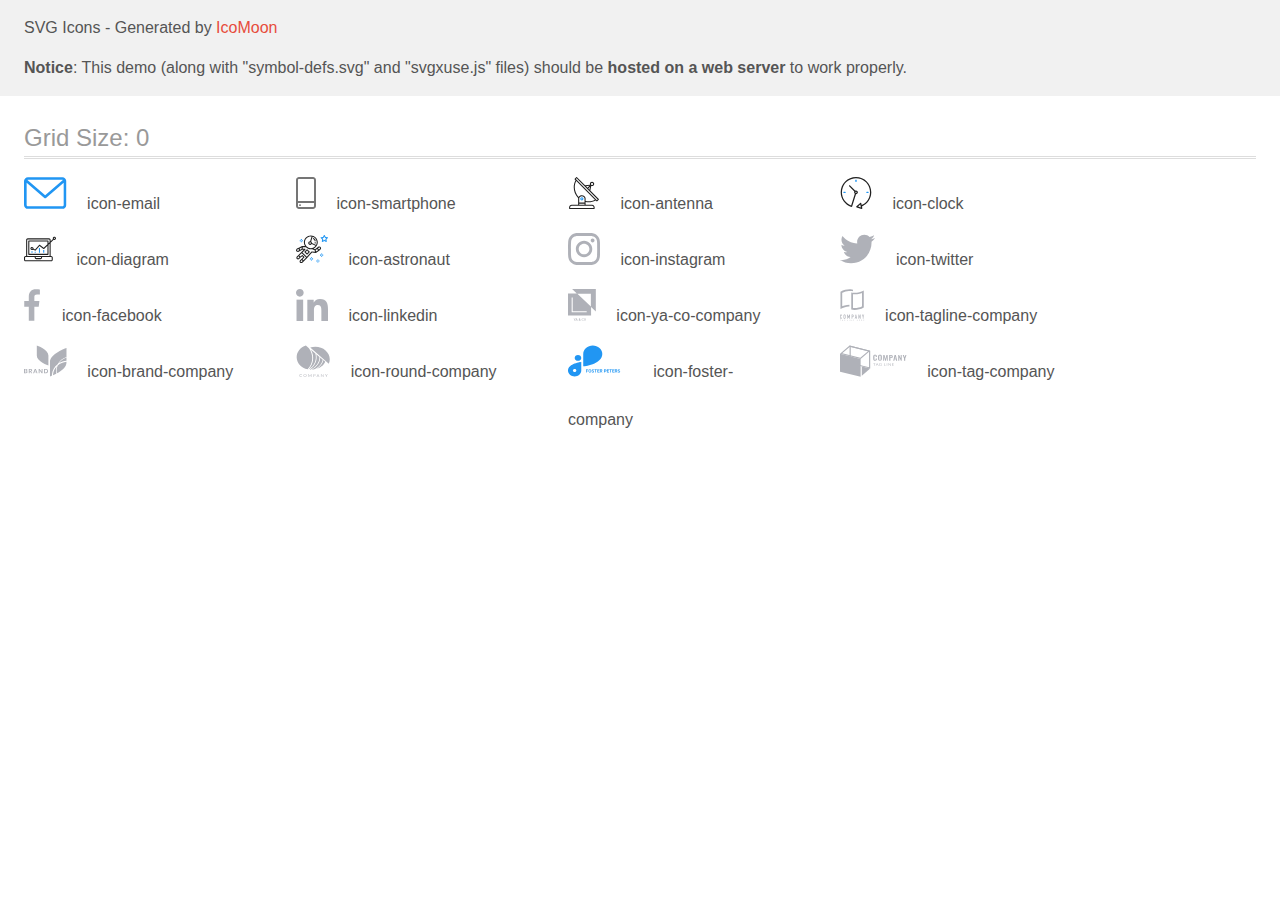
<file: images/icons/icowebstudio/demo-external-svg.html>
<!doctype html>
<html>
<head>
    <title>IcoMoon - SVG Icons</title>
    <meta charset="utf-8">
    <meta name="viewport" content="width=device-width, initial-scale=1">
    <link rel="stylesheet" href="demo-files/demo.css">
    <link rel="stylesheet" href="style.css">
</head>
<body>
<header class="bgc1 clearfix">
<div class="mhl">
    <p>SVG Icons - Generated by <a href="https://icomoon.io/app">IcoMoon</a></p><p><strong>Notice</strong>: This demo (along with "symbol-defs.svg" and "svgxuse.js" files) should be <b>hosted on a web server</b> to work properly.</p>
</div>
</header>
    <div class="clearfix mhl ptl">
        <h1 class="mvm mtn fgc1">Grid Size: 0</h1>
        <div class="glyph fs1">
            <div class="clearfix pbs">
                <svg class="icon icon-email"><use xlink:href="symbol-defs.svg#icon-email"></use></svg><span class="name"> icon-email</span>
            </div>
        </div>
        <div class="glyph fs1">
            <div class="clearfix pbs">
                <svg class="icon icon-smartphone"><use xlink:href="symbol-defs.svg#icon-smartphone"></use></svg><span class="name"> icon-smartphone</span>
            </div>
        </div>
        <div class="glyph fs1">
            <div class="clearfix pbs">
                <svg class="icon icon-antenna"><use xlink:href="symbol-defs.svg#icon-antenna"></use></svg><span class="name"> icon-antenna</span>
            </div>
        </div>
        <div class="glyph fs1">
            <div class="clearfix pbs">
                <svg class="icon icon-clock"><use xlink:href="symbol-defs.svg#icon-clock"></use></svg><span class="name"> icon-clock</span>
            </div>
        </div>
        <div class="glyph fs1">
            <div class="clearfix pbs">
                <svg class="icon icon-diagram"><use xlink:href="symbol-defs.svg#icon-diagram"></use></svg><span class="name"> icon-diagram</span>
            </div>
        </div>
        <div class="glyph fs1">
            <div class="clearfix pbs">
                <svg class="icon icon-astronaut"><use xlink:href="symbol-defs.svg#icon-astronaut"></use></svg><span class="name"> icon-astronaut</span>
            </div>
        </div>
        <div class="glyph fs1">
            <div class="clearfix pbs">
                <svg class="icon icon-instagram"><use xlink:href="symbol-defs.svg#icon-instagram"></use></svg><span class="name"> icon-instagram</span>
            </div>
        </div>
        <div class="glyph fs1">
            <div class="clearfix pbs">
                <svg class="icon icon-twitter"><use xlink:href="symbol-defs.svg#icon-twitter"></use></svg><span class="name"> icon-twitter</span>
            </div>
        </div>
        <div class="glyph fs1">
            <div class="clearfix pbs">
                <svg class="icon icon-facebook"><use xlink:href="symbol-defs.svg#icon-facebook"></use></svg><span class="name"> icon-facebook</span>
            </div>
        </div>
        <div class="glyph fs1">
            <div class="clearfix pbs">
                <svg class="icon icon-linkedin"><use xlink:href="symbol-defs.svg#icon-linkedin"></use></svg><span class="name"> icon-linkedin</span>
            </div>
        </div>
        <div class="glyph fs1">
            <div class="clearfix pbs">
                <svg class="icon icon-ya-co-company"><use xlink:href="symbol-defs.svg#icon-ya-co-company"></use></svg><span class="name"> icon-ya-co-company</span>
            </div>
        </div>
        <div class="glyph fs1">
            <div class="clearfix pbs">
                <svg class="icon icon-tagline-company"><use xlink:href="symbol-defs.svg#icon-tagline-company"></use></svg><span class="name"> icon-tagline-company</span>
            </div>
        </div>
        <div class="glyph fs1">
            <div class="clearfix pbs">
                <svg class="icon icon-brand-company"><use xlink:href="symbol-defs.svg#icon-brand-company"></use></svg><span class="name"> icon-brand-company</span>
            </div>
        </div>
        <div class="glyph fs1">
            <div class="clearfix pbs">
                <svg class="icon icon-round-company"><use xlink:href="symbol-defs.svg#icon-round-company"></use></svg><span class="name"> icon-round-company</span>
            </div>
        </div>
        <div class="glyph fs1">
            <div class="clearfix pbs">
                <svg class="icon icon-foster-company"><use xlink:href="symbol-defs.svg#icon-foster-company"></use></svg><span class="name"> icon-foster-company</span>
            </div>
        </div>
        <div class="glyph fs1">
            <div class="clearfix pbs">
                <svg class="icon icon-tag-company"><use xlink:href="symbol-defs.svg#icon-tag-company"></use></svg><span class="name"> icon-tag-company</span>
            </div>
        </div>
  </div>
<script defer src="svgxuse.js"></script>
</body>
</html>
</file>
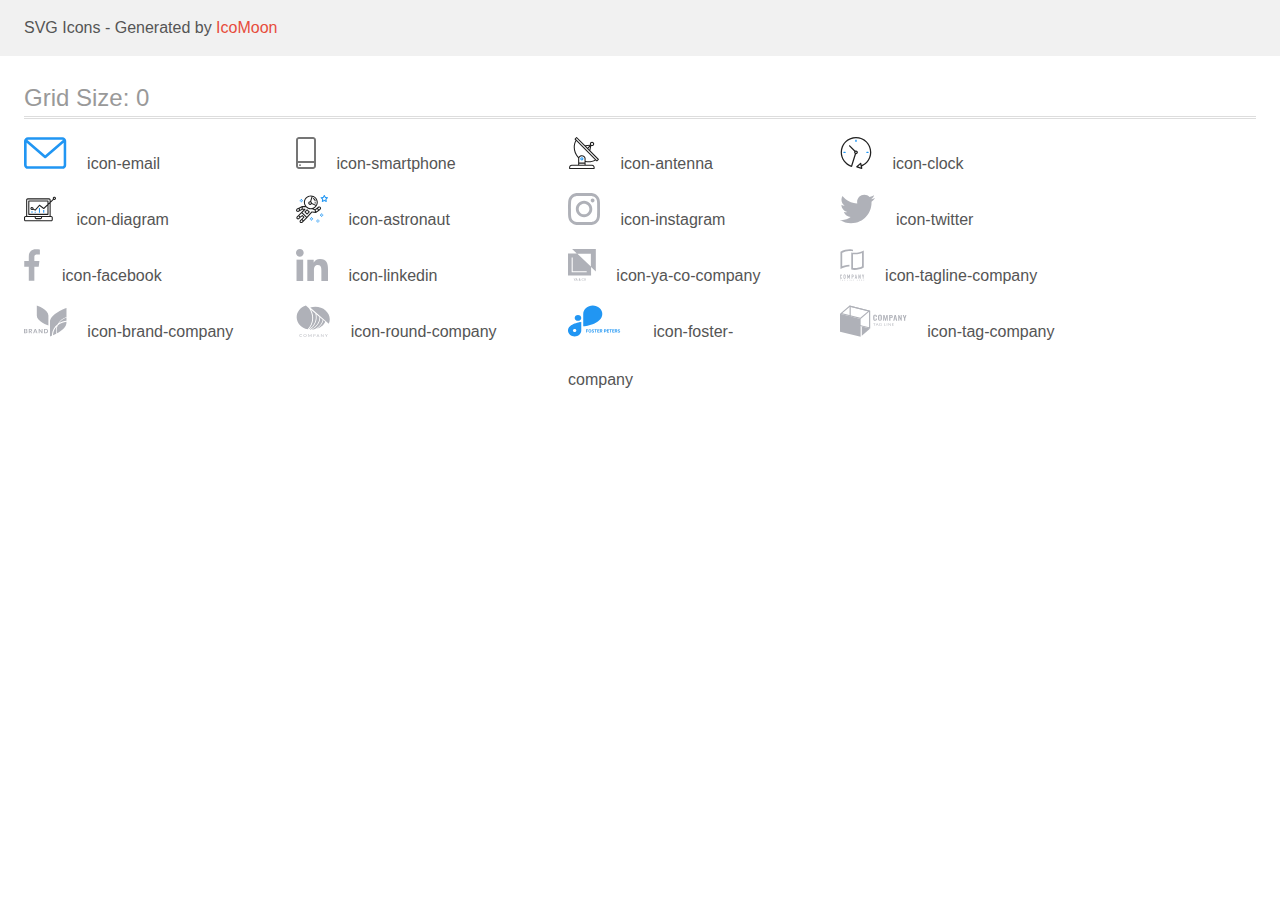
<file: images/icons/icowebstudio/demo.html>
<!doctype html>
<html>
<head>
    <title>IcoMoon - SVG Icons</title>
    <meta charset="utf-8">
    <meta name="viewport" content="width=device-width, initial-scale=1">
    <link rel="stylesheet" href="demo-files/demo.css">
    <link rel="stylesheet" href="style.css">
</head>
<body>
<svg aria-hidden="true" style="position: absolute; width: 0; height: 0; overflow: hidden;" version="1.1" xmlns="http://www.w3.org/2000/svg" xmlns:xlink="http://www.w3.org/1999/xlink">
<defs>
<symbol id="icon-email" viewBox="0 0 43 32">
<path fill="#2196f3" style="fill: var(--color1, #2196f3)" d="M38.667 0h-34.667c-2.206 0-4 1.794-4 4v24c0 2.206 1.794 4 4 4h34.667c2.206 0 4-1.794 4-4v-24c0-2.206-1.794-4-4-4zM38.667 2.667c0.181 0 0.353 0.038 0.511 0.103l-17.844 15.466-17.844-15.466c0.158-0.066 0.33-0.103 0.511-0.103h34.667zM38.667 29.333h-34.667c-0.736 0-1.333-0.598-1.333-1.333v-22.413l17.793 15.421c0.251 0.217 0.563 0.326 0.874 0.326s0.622-0.108 0.874-0.326l17.793-15.421v22.413c0 0.736-0.598 1.333-1.333 1.333z"></path>
</symbol>
<symbol id="icon-smartphone" viewBox="0 0 20 32">
<path fill="#757575" style="fill: var(--color2, #757575)" d="M17 0h-14c-1.654 0-3 1.346-3 3v26c0 1.654 1.346 3 3 3h14c1.654 0 3-1.346 3-3v-26c0-1.654-1.346-3-3-3zM3 2h14c0.552 0 1 0.448 1 1v21h-16v-21c0-0.552 0.448-1 1-1zM17 30h-14c-0.552 0-1-0.448-1-1v-3h16v3c0 0.552-0.448 1-1 1z"></path>
<path fill="#757575" style="fill: var(--color2, #757575)" d="M4.707 27.478c0.391 0.365 0.391 0.956 0 1.321s-1.024 0.365-1.414 0c-0.391-0.365-0.391-0.956 0-1.321s1.024-0.365 1.414 0z"></path>
</symbol>
<symbol id="icon-antenna" viewBox="0 0 32 32">
<path fill="#212121" style="fill: var(--color3, #212121)" d="M30.773 22.098l-8.443-8.505 0.937-4.615c0.242 0.094 0.499 0.144 0.758 0.146h0.006c1.192 0.014 2.17-0.941 2.184-2.133s-0.941-2.17-2.133-2.184c-1.192-0.014-2.17 0.941-2.184 2.133-0.003 0.255 0.039 0.509 0.125 0.749l-4.96 0.605-8.091-8.133c-0.099-0.101-0.235-0.159-0.377-0.16-0.14 0.001-0.274 0.056-0.373 0.155l-1.513 1.504c-0.208 0.208-0.208 0.546 0 0.754l0.814 0.826c-3.153 5.798-2.129 12.978 2.519 17.663 0.043 0.041 0.092 0.074 0.146 0.098-0.034 0.18-0.051 0.364-0.052 0.547v6.187h-6.4c-1.472 0.002-2.665 1.195-2.667 2.667v1.067c0 0.295 0.239 0.533 0.533 0.533h24.533c0.295 0 0.533-0.239 0.533-0.533v-1.067c-0.002-1.472-1.195-2.665-2.667-2.667h-6.4v-2.742c1.003 0.21 2.024 0.317 3.049 0.32 2.458-0.003 4.877-0.615 7.040-1.783l0.818 0.823c0.099 0.101 0.235 0.159 0.377 0.16 0.14-0.001 0.274-0.056 0.373-0.155l1.513-1.504c0.208-0.208 0.208-0.546 0-0.754zM23.28 6.233c0.418-0.415 1.093-0.414 1.508 0.004s0.414 1.093-0.004 1.508c-0.2 0.199-0.47 0.31-0.752 0.31h-0.003c-0.589-0.003-1.064-0.483-1.061-1.072 0.002-0.282 0.115-0.552 0.314-0.751h-0.002zM22.024 9.738l-0.598 2.946-1.175-1.182 1.774-1.763zM21.419 8.836l-1.92 1.909-1.485-1.493 3.405-0.415zM24.004 28.8c0.884 0 1.6 0.716 1.6 1.6v0.533h-23.467v-0.533c0-0.884 0.716-1.6 1.6-1.6h20.267zM16.537 26.667v1.067h-5.333v-1.067h5.333zM11.204 25.6v-4.053c0-1.294 1.196-2.347 2.667-2.347s2.667 1.053 2.667 2.347v4.053h-5.333zM17.604 23.904v-2.357c0-1.882-1.675-3.413-3.733-3.413-1.331-0.020-2.576 0.657-3.281 1.786-4.058-4.274-4.971-10.645-2.279-15.887l18.602 18.708c-2.872 1.461-6.165 1.873-9.309 1.163zM28.893 23.22l-21.057-21.181 0.755-0.752 7.935 7.98c0.004 0 0.006 0.007 0.010 0.010l13.115 13.191-0.757 0.752z"></path>
<path fill="#2196f3" style="fill: var(--color1, #2196f3)" d="M13.876 20.267h-0.005c-0.884-0.001-1.601 0.714-1.602 1.598s0.714 1.601 1.598 1.602h0.005c0.884 0.001 1.601-0.714 1.602-1.598s-0.714-1.601-1.598-1.602zM14.249 22.245c-0.1 0.1-0.236 0.156-0.378 0.155-0.295-0.002-0.532-0.242-0.531-0.536 0.001-0.141 0.057-0.276 0.157-0.375s0.233-0.154 0.373-0.155c0.295 0.002 0.532 0.241 0.53 0.536-0.001 0.141-0.057 0.276-0.157 0.375h0.005z"></path>
</symbol>
<symbol id="icon-clock" viewBox="0 0 32 32">
<path fill="#212121" style="fill: var(--color3, #212121)" d="M31.297 15.301c-0.002-8.452-6.855-15.303-15.308-15.301s-15.303 6.855-15.301 15.308c0.001 6.658 4.307 12.551 10.649 14.576 0.061 0.019 0.124 0.029 0.187 0.029 0.121-0 0.239-0.032 0.342-0.094 0.135-0.080 0.236-0.207 0.283-0.356l3.865-12.25c1.057-0.005 1.909-0.866 1.903-1.923s-0.866-1.909-1.923-1.903c-0.284 0.001-0.565 0.067-0.82 0.191l-5.106-5.107c-0.253-0.245-0.657-0.238-0.902 0.016-0.239 0.247-0.239 0.639 0 0.886l5.103 5.109c-0.392 0.799-0.168 1.764 0.536 2.309l-3.683 11.673c-7.278-2.681-11.004-10.754-8.323-18.032s10.754-11.004 18.032-8.323 11.004 10.754 8.323 18.032c-1.31 3.556-4.001 6.431-7.462 7.973l-0.398-1.874c-0.073-0.344-0.411-0.565-0.756-0.492-0.109 0.023-0.209 0.074-0.292 0.148l-3.837 3.426c-0.263 0.234-0.287 0.637-0.052 0.9 0.076 0.085 0.174 0.149 0.283 0.184l4.899 1.563c0.335 0.108 0.694-0.077 0.802-0.412 0.034-0.106 0.040-0.219 0.017-0.328l-0.391-1.839c5.664-2.388 9.342-7.942 9.329-14.089zM15.992 14.664c0.352 0 0.638 0.286 0.638 0.638s-0.286 0.638-0.638 0.638c-0.352 0-0.638-0.285-0.638-0.638s0.285-0.638 0.638-0.638zM18.093 29.528l2.184-1.948 0.603 2.84-2.787-0.892z"></path>
<path fill="#2196f3" style="fill: var(--color1, #2196f3)" d="M15.354 3.185v1.275c0 0.352 0.285 0.638 0.638 0.638s0.638-0.285 0.638-0.638v-1.275c0-0.352-0.286-0.638-0.638-0.638s-0.638 0.286-0.638 0.638z"></path>
<path fill="#2196f3" style="fill: var(--color1, #2196f3)" d="M3.876 14.664c-0.352 0-0.638 0.286-0.638 0.638s0.285 0.638 0.638 0.638h1.275c0.352 0 0.638-0.285 0.638-0.638s-0.285-0.638-0.638-0.638h-1.275z"></path>
<path fill="#2196f3" style="fill: var(--color1, #2196f3)" d="M28.108 15.939c0.352 0 0.638-0.285 0.638-0.638s-0.285-0.638-0.638-0.638h-1.275c-0.352 0-0.638 0.286-0.638 0.638s0.286 0.638 0.638 0.638h1.275z"></path>
</symbol>
<symbol id="icon-diagram" viewBox="0 0 32 32">
<path fill="#2196f3" style="fill: var(--color1, #2196f3)" d="M14.926 14.965h1.066v4.798h-1.066v-4.797z"></path>
<path fill="#2196f3" style="fill: var(--color1, #2196f3)" d="M19.19 17.097h1.066v2.665h-1.066v-2.665z"></path>
<path fill="#2196f3" style="fill: var(--color1, #2196f3)" d="M10.661 18.696h1.066v1.066h-1.066v-1.066z"></path>
<path fill="#2196f3" style="fill: var(--color1, #2196f3)" d="M7.463 18.163h1.066v1.599h-1.066v-1.599z"></path>
<path fill="#212121" style="fill: var(--color3, #212121)" d="M1.599 28.291h25.587c0.883 0 1.599-0.716 1.599-1.599v-2.132c0-0.883-0.716-1.599-1.599-1.599h-0.533v-13.293l3.028-2.868c0.703 0.346 1.553 0.136 2.013-0.499s0.396-1.508-0.152-2.068-1.42-0.644-2.065-0.198c-0.644 0.446-0.873 1.292-0.542 2.002l-2.281 2.163v-1.23c0-0.883-0.716-1.599-1.599-1.599h-21.322c-0.883 0-1.599 0.716-1.599 1.599v15.992h-0.533c-0.883 0-1.599 0.716-1.599 1.599v2.132c0 0.883 0.716 1.599 1.599 1.599zM30.384 4.837c0.294 0 0.533 0.239 0.533 0.533s-0.239 0.533-0.533 0.533c-0.294 0-0.533-0.239-0.533-0.533s0.239-0.533 0.533-0.533zM3.198 6.969c0-0.294 0.239-0.533 0.533-0.533h21.322c0.294 0 0.533 0.239 0.533 0.533v2.239l-1.066 1.013v-2.186c0-0.294-0.239-0.533-0.533-0.533h-19.19c-0.294 0-0.533 0.239-0.533 0.533v13.326c0 0.294 0.239 0.533 0.533 0.533h19.19c0.294 0 0.533-0.239 0.533-0.533v-9.674l1.066-1.010v12.284h-22.388v-15.992zM7.996 13.899c-0.721-0.002-1.354 0.478-1.546 1.174s0.105 1.433 0.725 1.801c0.62 0.368 1.41 0.276 1.928-0.226l1.853 0.93c0.215 0.108 0.476 0.057 0.636-0.123l3.939-4.431 3.872 2.901c0.208 0.156 0.498 0.139 0.686-0.039l3.365-3.188v8.131h-18.124v-12.26h18.124v2.66l-3.771 3.572-3.904-2.927c-0.222-0.166-0.534-0.135-0.718 0.072l-3.993 4.493-1.493-0.746c0.011-0.064 0.018-0.129 0.020-0.193 0-0.883-0.716-1.599-1.599-1.599zM8.529 15.498c0 0.294-0.239 0.533-0.533 0.533s-0.533-0.239-0.533-0.533c0-0.294 0.239-0.533 0.533-0.533s0.533 0.239 0.533 0.533zM11.727 24.027h5.331v0.533c0 0.294-0.239 0.533-0.533 0.533h-4.264c-0.294 0-0.533-0.239-0.533-0.533v-0.533zM1.066 24.56c0-0.294 0.239-0.533 0.533-0.533h9.062v0.533c0 0.883 0.716 1.599 1.599 1.599h4.264c0.883 0 1.599-0.716 1.599-1.599v-0.533h9.062c0.294 0 0.533 0.239 0.533 0.533v2.132c0 0.294-0.239 0.533-0.533 0.533h-25.587c-0.294 0-0.533-0.239-0.533-0.533v-2.132z"></path>
</symbol>
<symbol id="icon-astronaut" viewBox="0 0 32 32">
<path fill="#2196f3" style="fill: var(--color1, #2196f3)" d="M31.974 4.524c-0.063-0.193-0.229-0.333-0.43-0.363l-1.91-0.278-0.855-1.731c-0.179-0.365-0.777-0.365-0.956 0l-0.855 1.731-1.91 0.278c-0.201 0.029-0.367 0.17-0.431 0.363-0.062 0.193-0.011 0.405 0.135 0.547l1.383 1.348-0.326 1.903c-0.034 0.2 0.048 0.402 0.212 0.522 0.166 0.121 0.382 0.135 0.562 0.040l1.709-0.899 1.709 0.899c0.078 0.041 0.164 0.061 0.249 0.061 0.11 0 0.221-0.034 0.314-0.102 0.164-0.119 0.246-0.322 0.212-0.522l-0.326-1.903 1.383-1.348c0.145-0.142 0.197-0.354 0.135-0.547zM29.511 5.851c-0.125 0.122-0.183 0.299-0.153 0.472l0.191 1.114-1-0.526c-0.078-0.041-0.163-0.061-0.249-0.061s-0.17 0.020-0.249 0.061l-1.001 0.526 0.191-1.114c0.030-0.173-0.028-0.349-0.153-0.472l-0.81-0.789 1.119-0.163c0.174-0.025 0.324-0.134 0.402-0.292l0.5-1.013 0.5 1.013c0.078 0.157 0.228 0.267 0.402 0.292l1.119 0.163-0.809 0.789z"></path>
<path fill="#2196f3" style="fill: var(--color1, #2196f3)" d="M26.134 20.522h-1.067v1.067h1.067v-1.067z"></path>
<path fill="#2196f3" style="fill: var(--color1, #2196f3)" d="M26.134 22.656h-1.067v1.067h1.067v-1.067z"></path>
<path fill="#2196f3" style="fill: var(--color1, #2196f3)" d="M27.2 21.589h-1.067v1.067h1.067v-1.067z"></path>
<path fill="#2196f3" style="fill: var(--color1, #2196f3)" d="M25.067 21.589h-1.067v1.067h1.067v-1.067z"></path>
<path fill="#2196f3" style="fill: var(--color1, #2196f3)" d="M22.4 26.389h-1.067v1.067h1.067v-1.067z"></path>
<path fill="#2196f3" style="fill: var(--color1, #2196f3)" d="M22.4 28.522h-1.067v1.067h1.067v-1.067z"></path>
<path fill="#2196f3" style="fill: var(--color1, #2196f3)" d="M23.467 27.456h-1.067v1.067h1.067v-1.067z"></path>
<path fill="#2196f3" style="fill: var(--color1, #2196f3)" d="M21.333 27.456h-1.067v1.067h1.067v-1.067z"></path>
<path fill="#2196f3" style="fill: var(--color1, #2196f3)" d="M16 24.256h-1.067v1.067h1.067v-1.067z"></path>
<path fill="#2196f3" style="fill: var(--color1, #2196f3)" d="M16 26.389h-1.067v1.067h1.067v-1.067z"></path>
<path fill="#2196f3" style="fill: var(--color1, #2196f3)" d="M17.067 25.322h-1.067v1.067h1.067v-1.067z"></path>
<path fill="#2196f3" style="fill: var(--color1, #2196f3)" d="M14.933 25.322h-1.067v1.067h1.067v-1.067z"></path>
<path fill="#2196f3" style="fill: var(--color1, #2196f3)" d="M5.867 6.122h-1.067v1.067h1.067v-1.067z"></path>
<path fill="#2196f3" style="fill: var(--color1, #2196f3)" d="M5.867 8.255h-1.067v1.067h1.067v-1.067z"></path>
<path fill="#2196f3" style="fill: var(--color1, #2196f3)" d="M6.933 7.189h-1.067v1.067h1.067v-1.067z"></path>
<path fill="#2196f3" style="fill: var(--color1, #2196f3)" d="M4.8 7.189h-1.067v1.067h1.067v-1.067z"></path>
<path fill="#212121" style="fill: var(--color3, #212121)" d="M24.715 14.159c-0.287-0.388-0.709-0.637-1.188-0.705-0.481-0.068-0.956 0.058-1.34 0.352l-1.252 0.96-1.898 1.417-1.358-0.541c2.421-1.086 4.114-3.508 4.114-6.32 0-3.823-3.123-6.933-6.961-6.933s-6.961 3.11-6.961 6.933c0 1.386 0.414 2.674 1.12 3.758l-2.764-0.024c-0.002 0-0.003 0-0.005 0-0.009 0-0.015 0.004-0.023 0.005-0.053 0.002-0.105 0.013-0.155 0.031-0.013 0.005-0.026 0.008-0.038 0.013-0.006 0.003-0.013 0.003-0.019 0.006l-3.233 1.596c-0.001 0-0.001 0-0.001 0.001l-1.893 0.911c-0.021 0.009-0.042 0.021-0.063 0.035-0.755 0.502-1.012 1.489-0.598 2.295 0.22 0.429 0.595 0.745 1.056 0.889 0.178 0.055 0.359 0.083 0.539 0.083 0.29 0 0.577-0.071 0.839-0.211l1.388-0.738 2.264-1.169 1.357-0.008-5.442 5.416c-0.001 0.001-0.001 0.001-0.002 0.001l-1.339 1.333c-0.316 0.315-0.49 0.732-0.49 1.178s0.174 0.863 0.49 1.179c0.325 0.323 0.752 0.485 1.179 0.485s0.854-0.162 1.18-0.485l1.314-1.309 1.741-1.3 0.901 0.897-1.762 1.754c-0 0.001-0.001 0.001-0.002 0.001l-1.339 1.333c-0.316 0.315-0.49 0.732-0.49 1.178s0.174 0.863 0.49 1.179c0.325 0.323 0.753 0.485 1.18 0.485s0.855-0.162 1.18-0.485l3.482-3.467c0.001-0.001 0.001-0.001 0.001-0.002l1.010-1-0.004-0.004c0.006-0.006 0.015-0.009 0.022-0.015l5.166-5.658 3.471 0.494c0.025 0.004 0.050 0.005 0.075 0.005 0.065 0 0.127-0.015 0.187-0.038 0.018-0.006 0.033-0.015 0.050-0.023 0.019-0.010 0.039-0.015 0.058-0.027l3.213-2.133c0.012-0.008 0.018-0.021 0.029-0.029 0.013-0.010 0.029-0.014 0.041-0.026l1.271-1.191c0.662-0.62 0.753-1.635 0.212-2.362zM2.13 17.77c-0.173 0.093-0.37 0.111-0.558 0.052-0.187-0.058-0.338-0.186-0.427-0.358-0.161-0.314-0.068-0.695 0.214-0.902l1.314-0.632 0.449 1.312-0.992 0.528zM5.628 15.942l-1.548 0.8-0.439-1.283 2.027-1.001-0.040 1.484zM20.727 9.322c0 0.918-0.219 1.785-0.599 2.559l-4.181-1.899c-0.044-0.573-0.341-1.075-0.788-1.388l1.464-4.86c2.378 0.756 4.105 2.974 4.105 5.588zM8.938 9.322c0-3.235 2.644-5.867 5.894-5.867 0.253 0 0.5 0.021 0.745 0.052l-1.432 4.754c-0.019-0.001-0.037-0.006-0.057-0.006-1.033 0-1.873 0.837-1.873 1.867s0.84 1.867 1.873 1.867c0.694 0 1.294-0.383 1.618-0.945l3.862 1.755c-1.075 1.446-2.795 2.39-4.737 2.39-3.25 0-5.894-2.632-5.894-5.867zM14.894 10.122c0 0.441-0.362 0.8-0.806 0.8s-0.806-0.359-0.806-0.8c0-0.441 0.362-0.8 0.806-0.8s0.806 0.359 0.806 0.8zM2.465 25.146c-0.236 0.234-0.619 0.234-0.854 0.001-0.114-0.114-0.176-0.263-0.176-0.423s0.062-0.309 0.176-0.421l0.962-0.958 0.851 0.848-0.959 0.955zM5.679 28.88c-0.236 0.234-0.619 0.235-0.855 0.001-0.114-0.114-0.176-0.263-0.176-0.423s0.062-0.309 0.176-0.421l0.963-0.959 0.852 0.848-0.96 0.955zM9.16 25.411c-0.001 0-0.001 0-0.002 0.001l-1.765 1.76-0.852-0.848 1.763-1.755c0 0 0 0 0-0s0.001-0.001 0.002-0.001c0.040-0.040 0.065-0.088 0.090-0.135 0.007-0.014 0.020-0.026 0.026-0.040 0.017-0.041 0.019-0.085 0.026-0.129 0.003-0.025 0.014-0.047 0.014-0.073 0-0.036-0.013-0.070-0.020-0.106-0.006-0.032-0.006-0.065-0.019-0.095-0.020-0.050-0.055-0.094-0.091-0.138-0.010-0.012-0.014-0.027-0.025-0.038 0 0 0 0-0.001 0s-0.001-0.002-0.001-0.002l-1.607-1.6c-0.017-0.017-0.039-0.024-0.058-0.038-0.028-0.022-0.055-0.042-0.087-0.058-0.030-0.015-0.061-0.024-0.093-0.033-0.034-0.010-0.067-0.017-0.103-0.020-0.033-0.002-0.063 0.001-0.095 0.005-0.036 0.004-0.069 0.009-0.104 0.020-0.034 0.011-0.063 0.027-0.094 0.045-0.020 0.011-0.042 0.015-0.061 0.029l-1.773 1.324-0.901-0.897 2.399-2.386 4.361 4.289-0.928 0.919zM15.979 18.394c-0.015-0.002-0.030 0.004-0.045 0.003-0.039-0.002-0.076 0.001-0.115 0.007-0.030 0.005-0.059 0.011-0.088 0.021-0.034 0.012-0.065 0.028-0.097 0.047-0.030 0.018-0.057 0.037-0.083 0.061-0.013 0.011-0.028 0.017-0.040 0.029l-4.698 5.146-4.328-4.257 2.833-2.818c0.209-0.208 0.21-0.546 0.002-0.755-0.105-0.105-0.243-0.157-0.381-0.156v-0.001l-2.219 0.013 0.028-1.607 3.104 0.027c1.265 1.294 3.029 2.101 4.981 2.101 0.437 0 0.864-0.045 1.279-0.123 0.040 0.032 0.079 0.065 0.13 0.085l2.41 0.96 0.331 1.644-3.003-0.427zM20.020 18.572l-0.313-1.558 1.446-1.080 0.947 1.257-2.080 1.381zM23.774 15.741l-0.838 0.785-0.931-1.236 0.831-0.637c0.155-0.119 0.351-0.168 0.543-0.143 0.193 0.027 0.364 0.128 0.48 0.284 0.217 0.292 0.18 0.699-0.085 0.947z"></path>
<path fill="#212121" style="fill: var(--color3, #212121)" d="M13.602 18.544l-2.143-2.133c-0.207-0.207-0.545-0.207-0.753 0l-2.142 2.133c-0.1 0.101-0.157 0.236-0.157 0.378s0.056 0.278 0.157 0.378l2.142 2.133c0.104 0.103 0.241 0.155 0.377 0.155s0.273-0.052 0.376-0.155l2.143-2.133c0.1-0.1 0.157-0.236 0.157-0.378s-0.057-0.278-0.157-0.378zM11.083 20.303l-1.387-1.381 1.387-1.381 1.387 1.381-1.387 1.381z"></path>
<path fill="#212121" style="fill: var(--color3, #212121)" d="M17.164 5.071l-0.258 1.036c0.071 0.018 1.738 0.452 1.738 2.149h1.067c-0-2.017-1.666-2.965-2.547-3.185z"></path>
<path fill="#212121" style="fill: var(--color3, #212121)" d="M19.711 9.322h-1.067v1.067h1.067v-1.067z"></path>
</symbol>
<symbol id="icon-instagram" viewBox="0 0 32 32">
<path fill="#afb1b8" style="fill: var(--color4, #afb1b8)" d="M31.969 9.408c-0.075-1.7-0.35-2.869-0.744-3.882-0.406-1.075-1.032-2.038-1.851-2.838-0.8-0.813-1.769-1.444-2.832-1.844-1.019-0.394-2.182-0.669-3.882-0.744-1.713-0.081-2.257-0.1-6.601-0.1s-4.888 0.019-6.595 0.094c-1.7 0.075-2.869 0.35-3.882 0.744-1.075 0.406-2.038 1.031-2.838 1.85-0.813 0.8-1.444 1.769-1.844 2.832-0.394 1.019-0.669 2.182-0.744 3.882-0.081 1.713-0.1 2.257-0.1 6.601s0.019 4.888 0.094 6.595c0.075 1.7 0.35 2.869 0.744 3.882 0.406 1.075 1.038 2.038 1.85 2.838 0.8 0.813 1.769 1.444 2.832 1.844 1.019 0.394 2.182 0.669 3.882 0.744 1.706 0.075 2.25 0.094 6.595 0.094s4.888-0.019 6.595-0.094c1.7-0.075 2.869-0.35 3.882-0.744 2.151-0.832 3.851-2.532 4.682-4.682 0.394-1.019 0.669-2.182 0.744-3.882 0.075-1.707 0.094-2.251 0.094-6.595s-0.006-4.888-0.081-6.595zM29.087 22.473c-0.069 1.563-0.331 2.407-0.55 2.969-0.538 1.394-1.644 2.5-3.038 3.038-0.563 0.219-1.413 0.481-2.969 0.55-1.688 0.075-2.194 0.094-6.464 0.094s-4.782-0.019-6.464-0.094c-1.563-0.069-2.407-0.331-2.969-0.55-0.694-0.256-1.325-0.663-1.838-1.194-0.531-0.519-0.938-1.144-1.194-1.838-0.219-0.563-0.481-1.413-0.55-2.969-0.075-1.688-0.094-2.194-0.094-6.464s0.019-4.782 0.094-6.464c0.069-1.563 0.331-2.407 0.55-2.969 0.256-0.694 0.663-1.325 1.2-1.838 0.519-0.531 1.144-0.938 1.838-1.194 0.563-0.219 1.413-0.481 2.969-0.55 1.688-0.075 2.194-0.094 6.464-0.094 4.276 0 4.782 0.019 6.464 0.094 1.563 0.069 2.407 0.331 2.969 0.55 0.694 0.256 1.325 0.662 1.838 1.194 0.531 0.519 0.938 1.144 1.194 1.838 0.219 0.563 0.481 1.413 0.55 2.969 0.075 1.688 0.094 2.194 0.094 6.464s-0.019 4.77-0.094 6.458z"></path>
<path fill="#afb1b8" style="fill: var(--color4, #afb1b8)" d="M16.059 7.783c-4.538 0-8.22 3.682-8.22 8.22s3.682 8.22 8.22 8.22c4.539 0 8.22-3.682 8.22-8.22s-3.682-8.22-8.22-8.22zM16.059 21.335c-2.944 0-5.332-2.388-5.332-5.332s2.388-5.332 5.332-5.332c2.944 0 5.332 2.388 5.332 5.332s-2.388 5.332-5.332 5.332z"></path>
<path fill="#afb1b8" style="fill: var(--color4, #afb1b8)" d="M26.524 7.458c0 1.060-0.859 1.919-1.919 1.919s-1.919-0.859-1.919-1.919c0-1.060 0.859-1.919 1.919-1.919s1.919 0.859 1.919 1.919z"></path>
</symbol>
<symbol id="icon-twitter" viewBox="0 0 36 32">
<path fill="#afb1b8" style="fill: var(--color4, #afb1b8)" d="M35.556 4.976c-1.322 0.58-2.731 0.964-4.2 1.151 1.511-0.902 2.665-2.32 3.207-4.029-1.409 0.84-2.964 1.433-4.622 1.764-1.338-1.424-3.244-2.307-5.324-2.307-4.035 0-7.284 3.276-7.284 7.291 0 0.578 0.049 1.133 0.169 1.662-6.060-0.296-11.422-3.2-15.024-7.624-0.629 1.091-0.998 2.34-0.998 3.684 0 2.524 1.3 4.762 3.238 6.058-1.171-0.022-2.32-0.362-3.293-0.898 0 0.022 0 0.051 0 0.080 0 3.542 2.527 6.484 5.84 7.162-0.593 0.162-1.24 0.24-1.911 0.24-0.467 0-0.938-0.026-1.38-0.124 0.944 2.887 3.624 5.009 6.811 5.078-2.48 1.94-5.629 3.109-9.038 3.109-0.598 0-1.171-0.026-1.744-0.1 3.229 2.082 7.056 3.271 11.182 3.271 13.413 0 20.747-11.111 20.747-20.742 0-0.322-0.011-0.633-0.027-0.942 1.447-1.027 2.662-2.309 3.653-3.784z"></path>
</symbol>
<symbol id="icon-facebook" viewBox="0 0 18 32">
<path fill="#afb1b8" style="fill: var(--color4, #afb1b8)" d="M13.329 5.313h2.921v-5.088c-0.504-0.069-2.237-0.225-4.256-0.225-4.212 0-7.097 2.649-7.097 7.519v4.481h-4.648v5.688h4.648v14.312h5.699v-14.311h4.46l0.708-5.688h-5.169v-3.919c0.001-1.644 0.444-2.769 2.735-2.769z"></path>
</symbol>
<symbol id="icon-linkedin" viewBox="0 0 32 32">
<path fill="#afb1b8" style="fill: var(--color4, #afb1b8)" d="M31.992 32v-0.001h0.008v-11.736c0-5.741-1.236-10.164-7.948-10.164-3.227 0-5.392 1.771-6.276 3.449h-0.093v-2.913h-6.364v21.364h6.627v-10.579c0-2.785 0.528-5.479 3.977-5.479 3.399 0 3.449 3.179 3.449 5.657v10.401h6.62z"></path>
<path fill="#afb1b8" style="fill: var(--color4, #afb1b8)" d="M0.528 10.636h6.635v21.364h-6.635v-21.364z"></path>
<path fill="#afb1b8" style="fill: var(--color4, #afb1b8)" d="M3.843 0c-2.121 0-3.843 1.721-3.843 3.843s1.721 3.879 3.843 3.879c2.121 0 3.843-1.757 3.843-3.879-0.001-2.121-1.723-3.843-3.843-3.843v0z"></path>
</symbol>
<symbol id="icon-ya-co-company" viewBox="0 0 28 32">
<path fill="#afb1b8" style="fill: var(--color4, #afb1b8)" d="M4.085 0l4.771 4.517-8.856-0.005v21.915h23.149v-8.379l4.766 4.512v-22.559h-23.83zM22.939 17.517l-13.528-12.807h13.528v12.807zM18.739 23.221h-15.076v-14.739h1.066v13.741h14.010v0.998zM7.223 29.344l-0.557 1.147-0.557-1.147h-0.467l0.813 1.529v0.891h0.422v-0.891l0.811-1.529h-0.465zM7.923 31.764l0.196-0.563h0.938l0.198 0.563h0.439l-0.916-2.42h-0.377l-0.914 2.42h0.437zM8.588 29.858l0.351 1.004h-0.701l0.351-1.004zM10.805 30.804c-0.061 0.093-0.091 0.196-0.091 0.307 0 0.204 0.072 0.37 0.214 0.497 0.144 0.126 0.336 0.189 0.575 0.189s0.445-0.065 0.618-0.194l0.136 0.161h0.469l-0.356-0.421c0.14-0.191 0.209-0.435 0.209-0.733h-0.351c0 0.163-0.034 0.311-0.101 0.444l-0.467-0.552 0.165-0.12c0.116-0.084 0.2-0.168 0.251-0.253 0.051-0.085 0.076-0.178 0.076-0.279 0-0.153-0.056-0.281-0.17-0.384-0.112-0.104-0.256-0.156-0.432-0.156-0.195 0-0.35 0.055-0.465 0.166-0.115 0.11-0.173 0.259-0.173 0.449 0 0.078 0.018 0.158 0.055 0.241 0.038 0.083 0.104 0.184 0.198 0.303-0.18 0.129-0.3 0.24-0.361 0.334zM11.897 31.339c-0.119 0.091-0.246 0.136-0.382 0.136-0.121 0-0.217-0.035-0.289-0.105s-0.108-0.161-0.108-0.273c0-0.13 0.067-0.245 0.2-0.346l0.052-0.037 0.529 0.623zM11.463 30.267c-0.114-0.141-0.171-0.258-0.171-0.351 0-0.081 0.023-0.148 0.070-0.201s0.109-0.080 0.188-0.080c0.073 0 0.133 0.023 0.181 0.068 0.048 0.044 0.072 0.098 0.072 0.161 0 0.095-0.034 0.173-0.103 0.234l-0.052 0.042-0.184 0.126zM15.403 31.581c0.166-0.145 0.262-0.347 0.286-0.605h-0.419c-0.022 0.173-0.075 0.296-0.158 0.371s-0.207 0.111-0.372 0.111c-0.181 0-0.318-0.069-0.412-0.206-0.093-0.137-0.14-0.337-0.14-0.598v-0.214c0.002-0.258 0.052-0.454 0.15-0.587 0.099-0.134 0.239-0.201 0.422-0.201 0.157 0 0.277 0.039 0.357 0.116 0.082 0.076 0.133 0.202 0.153 0.376h0.419c-0.027-0.265-0.121-0.47-0.284-0.615s-0.378-0.218-0.645-0.218c-0.198 0-0.373 0.047-0.525 0.141-0.151 0.094-0.267 0.228-0.347 0.402s-0.121 0.375-0.121 0.603v0.226c0.003 0.223 0.045 0.418 0.125 0.587s0.193 0.299 0.339 0.391c0.147 0.091 0.317 0.136 0.51 0.136 0.276 0 0.497-0.072 0.663-0.216zM17.875 31.242c0.082-0.18 0.123-0.388 0.123-0.625v-0.135c-0.001-0.236-0.043-0.443-0.126-0.62-0.083-0.178-0.201-0.315-0.354-0.409-0.152-0.095-0.326-0.143-0.524-0.143s-0.372 0.048-0.525 0.145c-0.152 0.095-0.27 0.233-0.354 0.414-0.083 0.181-0.125 0.389-0.125 0.625v0.136c0.001 0.232 0.043 0.436 0.126 0.613 0.084 0.177 0.203 0.314 0.356 0.411 0.154 0.095 0.329 0.143 0.525 0.143 0.198 0 0.373-0.048 0.525-0.143 0.153-0.096 0.27-0.234 0.352-0.412zM17.424 29.874c0.102 0.143 0.153 0.349 0.153 0.617v0.126c0 0.273-0.050 0.48-0.151 0.622-0.1 0.142-0.243 0.213-0.429 0.213-0.184 0-0.328-0.073-0.432-0.218-0.103-0.145-0.155-0.351-0.155-0.617v-0.14c0.002-0.26 0.054-0.462 0.156-0.603 0.103-0.143 0.245-0.214 0.427-0.214 0.186 0 0.33 0.072 0.43 0.214z"></path>
</symbol>
<symbol id="icon-tagline-company" viewBox="0 0 25 32">
<path fill="#afb1b8" style="fill: var(--color4, #afb1b8)" d="M10.531 1.806h-0.084c-0.129-0.008-0.258-0.011-0.388-0.014v0h-0.28c-0.244 0-0.494 0.006-0.741 0.019-0.019-0.001-0.037-0.001-0.056 0-2.243 0.127-4.44 0.688-6.471 1.651l-0.266 0.128v13.625l0.623-0.211c0.546-0.188 1.129-0.357 1.731-0.513 1.629-0.418 3.301-0.64 4.982-0.662v1.79c-0.223 0.002-0.439 0.008-0.655 0.019h-0.051c-1.294 0.071-2.577 0.268-3.833 0.588-1.59 0.398-3.124 0.996-4.566 1.779v-17.475c1.497-0.873 3.11-1.529 4.79-1.948 1.475-0.381 2.992-0.576 4.515-0.582h0.263c0.314 0.008 0.621 0.022 0.909 0.044 0.759 0.053 1.511 0.173 2.249 0.358v1.762c-0.717-0.167-1.445-0.277-2.179-0.329-0.015-0.001-0.030-0.003-0.045-0.004-0.152-0.013-0.304-0.026-0.446-0.026zM13.633 3.607c0.391 0.030 0.796 0.044 1.205 0.044 1.601-0.006 3.195-0.21 4.747-0.609 1.589-0.4 3.123-0.998 4.564-1.781v17.163c-1.498 0.873-3.111 1.529-4.792 1.948-1.475 0.379-2.992 0.574-4.515 0.581-1.154 0.009-2.304-0.126-3.425-0.404v-17.275c0.265 0.061 0.537 0.117 0.814 0.164 0.455 0.077 0.934 0.133 1.401 0.167zM22.367 3.74l-0.623 0.21c-0.573 0.192-1.15 0.365-1.731 0.518-1.691 0.434-3.428 0.657-5.173 0.663-0.406 0-0.78-0.011-1.141-0.034l-0.497-0.033v14.017l0.427 0.038c0.395 0.034 0.803 0.052 1.214 0.052 1.374-0.006 2.743-0.183 4.074-0.527 1.096-0.275 2.162-0.658 3.184-1.144l0.266-0.128v-13.63z"></path>
<path fill="#afb1b8" style="fill: var(--color4, #afb1b8)" d="M1.684 25.977c-0.090-0.093-0.197-0.166-0.317-0.214s-0.247-0.071-0.376-0.066c-0.137-0.002-0.273 0.024-0.4 0.075-0.117 0.046-0.222 0.116-0.311 0.205s-0.156 0.196-0.201 0.313c-0.049 0.123-0.073 0.254-0.072 0.387v2.335c-0.006 0.165 0.026 0.328 0.092 0.479 0.055 0.12 0.135 0.226 0.233 0.313 0.093 0.079 0.203 0.135 0.321 0.166 0.114 0.032 0.231 0.048 0.349 0.049 0.13 0.001 0.259-0.027 0.377-0.081 0.117-0.051 0.222-0.124 0.311-0.216 0.087-0.091 0.156-0.197 0.204-0.313 0.050-0.118 0.075-0.244 0.075-0.372v-0.261h-0.61v0.208c0.002 0.071-0.010 0.142-0.036 0.208-0.020 0.050-0.050 0.095-0.089 0.131-0.038 0.031-0.081 0.053-0.128 0.067-0.041 0.014-0.084 0.021-0.128 0.022-0.054 0.006-0.11-0.002-0.16-0.024s-0.094-0.057-0.126-0.101c-0.058-0.094-0.086-0.203-0.081-0.313v-2.177c-0.004-0.121 0.022-0.241 0.075-0.349 0.032-0.049 0.077-0.089 0.129-0.114s0.112-0.034 0.17-0.027c0.053-0.002 0.105 0.009 0.152 0.032s0.089 0.057 0.12 0.099c0.068 0.090 0.104 0.2 0.101 0.313v0.202h0.604v-0.238c0.001-0.14-0.024-0.278-0.075-0.408-0.045-0.122-0.114-0.234-0.204-0.329z"></path>
<path fill="#afb1b8" style="fill: var(--color4, #afb1b8)" d="M5.31 25.95c-0.195-0.164-0.44-0.255-0.694-0.257-0.124 0-0.248 0.023-0.364 0.066-0.119 0.042-0.228 0.107-0.322 0.191-0.101 0.091-0.182 0.202-0.237 0.327-0.061 0.143-0.092 0.297-0.089 0.452v2.239c-0.004 0.158 0.026 0.314 0.089 0.459 0.055 0.12 0.136 0.227 0.237 0.313 0.093 0.087 0.203 0.154 0.322 0.197 0.117 0.043 0.24 0.065 0.364 0.066s0.248-0.023 0.364-0.066c0.121-0.044 0.233-0.111 0.33-0.197 0.097-0.087 0.176-0.194 0.23-0.313 0.063-0.145 0.093-0.301 0.089-0.459v-2.239c0.003-0.155-0.027-0.31-0.089-0.452-0.054-0.123-0.133-0.235-0.23-0.327zM5.025 28.969c0.005 0.060-0.003 0.12-0.024 0.176s-0.054 0.107-0.097 0.148c-0.081 0.068-0.182 0.105-0.287 0.105s-0.207-0.037-0.287-0.105c-0.043-0.041-0.076-0.092-0.097-0.148s-0.029-0.116-0.024-0.176v-2.239c-0.005-0.060 0.003-0.12 0.024-0.176s0.054-0.107 0.097-0.148c0.081-0.068 0.182-0.105 0.287-0.105s0.207 0.037 0.287 0.105c0.043 0.041 0.076 0.092 0.097 0.148s0.029 0.116 0.024 0.176v2.239z"></path>
<path fill="#afb1b8" style="fill: var(--color4, #afb1b8)" d="M10.072 29.969v-4.239h-0.587l-0.771 2.244h-0.011l-0.777-2.244h-0.581v4.239h0.606v-2.579h0.011l0.593 1.823h0.302l0.598-1.823h0.011v2.579h0.606z"></path>
<path fill="#afb1b8" style="fill: var(--color4, #afb1b8)" d="M13.513 26.027c-0.093-0.105-0.211-0.184-0.343-0.232-0.142-0.046-0.29-0.068-0.439-0.066h-0.9v4.239h0.604v-1.656h0.311c0.188 0.009 0.376-0.031 0.545-0.116 0.137-0.076 0.252-0.188 0.332-0.324 0.070-0.113 0.117-0.238 0.139-0.369 0.024-0.16 0.035-0.321 0.033-0.482 0.006-0.204-0.014-0.407-0.059-0.606-0.040-0.147-0.117-0.281-0.223-0.39zM13.201 27.319c-0.003 0.077-0.022 0.152-0.056 0.221-0.035 0.065-0.089 0.117-0.156 0.149-0.089 0.040-0.187 0.058-0.285 0.053h-0.275v-1.441h0.311c0.094-0.005 0.187 0.014 0.272 0.053 0.062 0.036 0.112 0.091 0.142 0.157 0.033 0.074 0.051 0.155 0.053 0.236 0 0.089 0 0.183 0 0.282s0.006 0.2 0 0.291h-0.006z"></path>
<path fill="#afb1b8" style="fill: var(--color4, #afb1b8)" d="M16.374 25.73h-0.495l-0.934 4.239h0.604l0.177-0.911h0.823l0.177 0.911h0.604l-0.957-4.239zM15.817 28.481l0.297-1.537h0.011l0.296 1.537h-0.604z"></path>
<path fill="#afb1b8" style="fill: var(--color4, #afb1b8)" d="M20.277 28.284h-0.011l-0.912-2.554h-0.581v4.239h0.604v-2.549h0.012l0.923 2.549h0.568v-4.239h-0.604v2.554z"></path>
<path fill="#afb1b8" style="fill: var(--color4, #afb1b8)" d="M23.968 25.73l-0.486 1.685h-0.012l-0.486-1.685h-0.64l0.83 2.447v1.792h0.604v-1.792l0.83-2.447h-0.64z"></path>
<path fill="#afb1b8" style="fill: var(--color4, #afb1b8)" d="M0 31.166h0.291v0.817h0.198v-0.817h0.29v-0.167h-0.778v0.167z"></path>
<path fill="#afb1b8" style="fill: var(--color4, #afb1b8)" d="M2.447 30.998l-0.381 0.984h0.21l0.081-0.224h0.392l0.084 0.224h0.215l-0.391-0.984h-0.21zM2.416 31.593l0.134-0.365 0.134 0.365h-0.268z"></path>
<path fill="#afb1b8" style="fill: var(--color4, #afb1b8)" d="M4.866 31.62h0.227v0.127c-0.066 0.053-0.149 0.082-0.234 0.083-0.040 0.002-0.079-0.005-0.116-0.021s-0.068-0.041-0.093-0.072c-0.052-0.075-0.078-0.165-0.073-0.257 0-0.219 0.095-0.329 0.283-0.329 0.050-0.005 0.099 0.008 0.14 0.037s0.070 0.071 0.082 0.12l0.195-0.038c-0.042-0.192-0.181-0.289-0.417-0.289-0.127-0.003-0.25 0.042-0.344 0.127-0.050 0.049-0.088 0.108-0.112 0.174s-0.034 0.135-0.029 0.205c-0.006 0.135 0.039 0.267 0.126 0.369 0.048 0.050 0.107 0.088 0.171 0.113s0.134 0.035 0.203 0.031c0.154 0.004 0.304-0.052 0.417-0.157v-0.388h-0.427v0.166z"></path>
<path fill="#afb1b8" style="fill: var(--color4, #afb1b8)" d="M7.337 30.998h-0.199v0.984h0.69v-0.167h-0.49v-0.817z"></path>
<path fill="#afb1b8" style="fill: var(--color4, #afb1b8)" d="M9.426 30.998h-0.199v0.984h0.199v-0.984z"></path>
<path fill="#afb1b8" style="fill: var(--color4, #afb1b8)" d="M11.469 31.656l-0.403-0.657h-0.193v0.984h0.185v-0.643l0.395 0.643h0.198v-0.984h-0.182v0.657z"></path>
<path fill="#afb1b8" style="fill: var(--color4, #afb1b8)" d="M13.315 31.549h0.49v-0.167h-0.49v-0.216h0.528v-0.167h-0.727v0.984h0.747v-0.167h-0.548v-0.266z"></path>
<path fill="#afb1b8" style="fill: var(--color4, #afb1b8)" d="M17.792 31.387h-0.388v-0.388h-0.198v0.984h0.198v-0.43h0.388v0.43h0.198v-0.984h-0.198v0.388z"></path>
<path fill="#afb1b8" style="fill: var(--color4, #afb1b8)" d="M19.649 31.549h0.492v-0.167h-0.492v-0.216h0.529v-0.167h-0.727v0.984h0.746v-0.167h-0.548v-0.266z"></path>
<path fill="#afb1b8" style="fill: var(--color4, #afb1b8)" d="M22.168 31.549c0.171-0.027 0.258-0.117 0.258-0.274 0.005-0.042-0.001-0.084-0.018-0.123s-0.044-0.072-0.078-0.096c-0.089-0.045-0.189-0.065-0.288-0.058h-0.417v0.984h0.198v-0.412h0.039c0.042-0.003 0.084 0.005 0.123 0.022 0.029 0.018 0.053 0.043 0.070 0.072l0.215 0.313h0.237l-0.12-0.192c-0.053-0.095-0.128-0.176-0.218-0.236zM21.969 31.413h-0.146v-0.247h0.156c0.068-0.005 0.136 0.002 0.201 0.023 0.014 0.013 0.026 0.029 0.033 0.046s0.011 0.037 0.010 0.056c-0.001 0.019-0.006 0.038-0.015 0.055s-0.022 0.032-0.037 0.043c-0.065 0.020-0.133 0.028-0.201 0.023z"></path>
<path fill="#afb1b8" style="fill: var(--color4, #afb1b8)" d="M24.067 31.549h0.49v-0.167h-0.49v-0.216h0.529v-0.167h-0.729v0.984h0.747v-0.167h-0.548v-0.266z"></path>
</symbol>
<symbol id="icon-brand-company" viewBox="0 0 43 32">
<path fill="#afb1b8" style="fill: var(--color4, #afb1b8)" d="M3.239 26.373c0.166 0.188 0.254 0.424 0.25 0.665 0.008 0.158-0.022 0.315-0.089 0.46s-0.169 0.275-0.298 0.38c-0.322 0.223-0.722 0.332-1.125 0.307h-1.977v-4.215h1.937c0.382-0.023 0.761 0.076 1.073 0.28 0.125 0.096 0.224 0.217 0.289 0.354s0.095 0.286 0.086 0.435c0.011 0.233-0.068 0.461-0.225 0.645-0.15 0.168-0.358 0.284-0.589 0.329 0.262 0.044 0.499 0.172 0.668 0.36zM0.92 25.737h0.828c0.188 0.013 0.375-0.037 0.526-0.14 0.062-0.052 0.111-0.116 0.141-0.187s0.043-0.148 0.036-0.225c0.006-0.076-0.007-0.153-0.037-0.224s-0.078-0.135-0.138-0.188c-0.156-0.106-0.349-0.156-0.542-0.142h-0.814v1.106zM2.355 27.353c0.066-0.053 0.119-0.119 0.153-0.193s0.049-0.155 0.043-0.235c0.005-0.081-0.010-0.163-0.045-0.238s-0.088-0.142-0.155-0.195c-0.162-0.11-0.361-0.164-0.562-0.152h-0.868v1.159h0.879c0.198 0.011 0.394-0.041 0.556-0.146z"></path>
<path fill="#afb1b8" style="fill: var(--color4, #afb1b8)" d="M7.197 28.185l-1.077-1.647h-0.405v1.647h-0.927v-4.215h1.754c0.442-0.028 0.879 0.1 1.221 0.358 0.245 0.229 0.393 0.53 0.417 0.85s-0.078 0.637-0.287 0.894c-0.216 0.227-0.512 0.378-0.837 0.428l1.147 1.684h-1.008zM5.715 25.963h0.758c0.526 0 0.789-0.213 0.789-0.638 0.005-0.087-0.009-0.174-0.042-0.255s-0.085-0.156-0.151-0.218c-0.166-0.127-0.38-0.188-0.596-0.171h-0.767l0.009 1.283z"></path>
<path fill="#afb1b8" style="fill: var(--color4, #afb1b8)" d="M12.262 27.337h-1.847l-0.326 0.848h-0.972l1.696-4.168h1.050l1.689 4.168h-0.972l-0.319-0.848zM12.015 26.698l-0.675-1.779-0.675 1.779h1.349z"></path>
<path fill="#afb1b8" style="fill: var(--color4, #afb1b8)" d="M18.602 28.185h-0.92l-2.062-2.867v2.867h-0.918v-4.215h0.918l2.062 2.883v-2.883h0.92v4.215z"></path>
<path fill="#afb1b8" style="fill: var(--color4, #afb1b8)" d="M23.852 27.176c-0.19 0.318-0.48 0.577-0.832 0.743-0.4 0.185-0.845 0.276-1.293 0.266h-1.637v-4.215h1.637c0.448-0.011 0.891 0.078 1.293 0.259 0.352 0.163 0.642 0.419 0.832 0.735 0.189 0.343 0.288 0.722 0.288 1.106s-0.099 0.763-0.288 1.106zM22.799 27.075c0.263-0.28 0.407-0.637 0.407-1.006s-0.144-0.726-0.407-1.006c-0.317-0.254-0.731-0.382-1.152-0.358h-0.639v2.729h0.639c0.42 0.024 0.834-0.105 1.152-0.358z"></path>
<path fill="#afb1b8" style="fill: var(--color4, #afb1b8)" d="M12.838 0.522c0 0 11.873 4.104 11.621 10.043v10.045c0 0-11.864-4.106-11.617-10.045l-0.005-10.043z"></path>
<path fill="#afb1b8" style="fill: var(--color4, #afb1b8)" d="M35.037 18.259c2.242-1.413 4.836-2.288 7.544-2.545v-3.145c-3.12 1.101-5.766 3.097-7.544 5.69z"></path>
<path fill="#afb1b8" style="fill: var(--color4, #afb1b8)" d="M33.69 19.206c1.835-3.384 5.017-5.995 8.891-7.296v-9.061c0 0-16.909 5.846-16.551 14.304v14.302c0 0 0.753-0.262 1.939-0.752 0-0.457 0-0.918 0.054-1.382 0.35-3.926 2.389-7.565 5.668-10.115z"></path>
<path fill="#afb1b8" style="fill: var(--color4, #afb1b8)" d="M32.081 24.52c0.089-0.992 0.287-1.973 0.592-2.928-2.042 2.203-3.278 4.936-3.536 7.815-0.025 0.272-0.038 0.544-0.045 0.824 0.96-0.422 2.078-0.949 3.252-1.569-0.3-1.362-0.388-2.756-0.263-4.141z"></path>
<path fill="#afb1b8" style="fill: var(--color4, #afb1b8)" d="M32.754 24.571c-0.113 1.253-0.042 2.514 0.209 3.75 4.62-2.531 9.811-6.442 9.611-11.168v-0.412c-3.301 0.338-6.389 1.659-8.79 3.76-0.562 1.302-0.909 2.674-1.030 4.069z"></path>
</symbol>
<symbol id="icon-round-company" viewBox="0 0 34 32">
<path fill="#afb1b8" style="fill: var(--color4, #afb1b8)" d="M5.643 31.315c0.012 0 0.024 0.003 0.035 0.007s0.021 0.011 0.029 0.018l0.166 0.159c-0.129 0.129-0.288 0.231-0.467 0.302-0.21 0.076-0.435 0.113-0.663 0.108-0.213 0.004-0.426-0.031-0.623-0.101-0.178-0.065-0.338-0.162-0.469-0.285-0.134-0.128-0.237-0.278-0.303-0.44-0.073-0.182-0.108-0.373-0.106-0.565-0.003-0.193 0.036-0.386 0.114-0.567 0.073-0.164 0.182-0.314 0.322-0.44 0.142-0.124 0.312-0.222 0.499-0.287 0.205-0.069 0.422-0.103 0.642-0.101 0.204-0.004 0.407 0.027 0.596 0.092 0.165 0.062 0.316 0.148 0.447 0.255l-0.139 0.17c-0.010 0.012-0.022 0.022-0.035 0.031-0.016 0.010-0.036 0.014-0.056 0.013-0.022-0.001-0.042-0.008-0.060-0.018l-0.075-0.045-0.104-0.058c-0.045-0.021-0.091-0.040-0.139-0.056-0.062-0.019-0.125-0.034-0.189-0.045-0.082-0.013-0.164-0.019-0.247-0.018-0.158-0.002-0.315 0.024-0.461 0.076-0.136 0.048-0.26 0.121-0.361 0.213-0.104 0.098-0.183 0.214-0.235 0.339-0.058 0.144-0.087 0.295-0.085 0.448-0.002 0.155 0.026 0.309 0.085 0.455 0.051 0.125 0.129 0.239 0.231 0.338 0.095 0.092 0.213 0.163 0.345 0.209 0.136 0.049 0.281 0.073 0.428 0.072 0.085 0.001 0.17-0.004 0.253-0.014 0.137-0.015 0.268-0.056 0.384-0.121 0.058-0.033 0.113-0.071 0.164-0.112 0.021-0.018 0.049-0.028 0.079-0.029z"></path>
<path fill="#afb1b8" style="fill: var(--color4, #afb1b8)" d="M10.441 30.517c0.003 0.192-0.035 0.382-0.112 0.561-0.068 0.163-0.174 0.311-0.313 0.436s-0.306 0.222-0.491 0.286c-0.407 0.135-0.856 0.135-1.263 0-0.184-0.065-0.35-0.163-0.488-0.287-0.138-0.127-0.246-0.276-0.316-0.44-0.15-0.364-0.15-0.761 0-1.125 0.071-0.164 0.178-0.314 0.316-0.442 0.139-0.12 0.305-0.214 0.488-0.276 0.406-0.137 0.857-0.137 1.263 0 0.185 0.065 0.351 0.163 0.49 0.287 0.137 0.125 0.243 0.273 0.314 0.435 0.077 0.181 0.115 0.372 0.112 0.565zM10.005 30.517c0.003-0.153-0.023-0.306-0.079-0.451-0.047-0.125-0.122-0.239-0.222-0.338-0.097-0.093-0.217-0.166-0.351-0.213-0.296-0.099-0.623-0.099-0.918 0-0.134 0.047-0.254 0.12-0.351 0.213-0.101 0.097-0.178 0.212-0.224 0.338-0.106 0.294-0.106 0.609 0 0.903 0.047 0.125 0.123 0.24 0.224 0.338 0.098 0.092 0.217 0.164 0.351 0.211 0.296 0.096 0.622 0.096 0.918 0 0.134-0.047 0.254-0.119 0.351-0.211 0.1-0.098 0.175-0.213 0.222-0.338 0.056-0.145 0.082-0.298 0.079-0.451z"></path>
<path fill="#afb1b8" style="fill: var(--color4, #afb1b8)" d="M13.715 30.99l0.044 0.101c0.017-0.036 0.031-0.069 0.048-0.101 0.016-0.034 0.034-0.067 0.054-0.099l1.062-1.677c0.021-0.029 0.039-0.047 0.060-0.052 0.028-0.007 0.058-0.011 0.087-0.009h0.314v2.727h-0.372v-2.005c0-0.025 0-0.054 0-0.085-0.002-0.031-0.002-0.063 0-0.094l-1.068 1.7c-0.014 0.025-0.035 0.047-0.063 0.062s-0.059 0.023-0.091 0.023h-0.060c-0.032 0-0.064-0.007-0.091-0.022s-0.049-0.037-0.062-0.062l-1.099-1.711c0 0.032 0 0.065 0 0.097s0 0.061 0 0.087v2.005h-0.359v-2.722h0.314c0.030-0.002 0.059 0.002 0.087 0.009 0.026 0.011 0.046 0.030 0.058 0.052l1.084 1.678c0.021 0.031 0.039 0.064 0.054 0.097z"></path>
<path fill="#afb1b8" style="fill: var(--color4, #afb1b8)" d="M17.71 30.855v1.021h-0.415v-2.723h0.926c0.175-0.003 0.349 0.017 0.517 0.059 0.134 0.033 0.259 0.091 0.366 0.17 0.092 0.074 0.163 0.165 0.208 0.267 0.049 0.111 0.073 0.229 0.071 0.348 0.002 0.119-0.024 0.238-0.077 0.348-0.050 0.104-0.127 0.198-0.224 0.273-0.107 0.082-0.232 0.143-0.368 0.18-0.162 0.045-0.331 0.066-0.501 0.063l-0.503-0.007zM17.71 30.562h0.503c0.109 0.001 0.218-0.013 0.322-0.041 0.086-0.025 0.165-0.065 0.233-0.117 0.062-0.050 0.111-0.112 0.141-0.18 0.034-0.073 0.051-0.151 0.050-0.229 0.005-0.076-0.009-0.151-0.042-0.222s-0.082-0.134-0.145-0.186c-0.159-0.108-0.358-0.16-0.559-0.146h-0.503v1.122z"></path>
<path fill="#afb1b8" style="fill: var(--color4, #afb1b8)" d="M23.294 31.88h-0.328c-0.033 0.001-0.065-0.008-0.091-0.025-0.024-0.017-0.042-0.039-0.054-0.063l-0.282-0.659h-1.419l-0.293 0.659c-0.011 0.024-0.029 0.045-0.052 0.061-0.026 0.018-0.060 0.028-0.093 0.027h-0.328l1.246-2.727h0.432l1.263 2.727zM21.237 30.867h1.172l-0.494-1.11c-0.038-0.084-0.069-0.169-0.093-0.256l-0.048 0.143c-0.014 0.043-0.031 0.083-0.046 0.116l-0.49 1.108z"></path>
<path fill="#afb1b8" style="fill: var(--color4, #afb1b8)" d="M25.089 29.165c0.025 0.012 0.046 0.029 0.062 0.049l1.818 2.056c0-0.032 0-0.065 0-0.096s0-0.061 0-0.090v-1.931h0.372v2.727h-0.208c-0.030 0.001-0.059-0.005-0.085-0.016-0.026-0.013-0.048-0.030-0.067-0.050l-1.816-2.054c0.002 0.031 0.002 0.063 0 0.094 0 0.031 0 0.058 0 0.083v1.944h-0.372v-2.727h0.22c0.026-0.001 0.051 0.004 0.075 0.013z"></path>
<path fill="#afb1b8" style="fill: var(--color4, #afb1b8)" d="M30.402 30.795v1.083h-0.415v-1.083l-1.149-1.642h0.372c0.032-0.002 0.064 0.007 0.089 0.023 0.023 0.018 0.042 0.038 0.056 0.061l0.719 1.059c0.029 0.045 0.054 0.087 0.075 0.126s0.037 0.078 0.052 0.116l0.054-0.117c0.020-0.043 0.044-0.084 0.071-0.125l0.708-1.067c0.015-0.021 0.033-0.041 0.054-0.058 0.025-0.019 0.057-0.028 0.089-0.027h0.376l-1.151 1.65z"></path>
<path fill="#afb1b8" style="fill: var(--color4, #afb1b8)" d="M13.51 24.576c0.181 0.020 0.364 0.036 0.548 0.051 2.803-1.089 5.174-2.873 6.817-5.126s2.485-4.878 2.421-7.546l-3.089-2.684c0.628 2.84 0.334 5.776-0.849 8.479s-3.208 5.067-5.849 6.827z"></path>
<path fill="#afb1b8" style="fill: var(--color4, #afb1b8)" d="M12.407 24.451l0.083 0.014c2.822-1.754 4.974-4.203 6.176-7.030s1.402-5.904 0.571-8.83l-4.4-3.823c1.78 3.142 2.496 6.659 2.066 10.141s-1.989 6.786-4.496 9.528z"></path>
<path fill="#afb1b8" style="fill: var(--color4, #afb1b8)" d="M27.328 15.106c-0.747 2.931-2.563 5.574-5.177 7.537-0.763 0.576-1.587 1.090-2.46 1.534 2.128-0.544 4.085-1.504 5.718-2.809s2.9-2.917 3.703-4.714l-1.784-1.549z"></path>
<path fill="#afb1b8" style="fill: var(--color4, #afb1b8)" d="M26.628 14.674l-2.541-2.207c-0.049 2.517-0.872 4.976-2.385 7.123s-3.66 3.902-6.217 5.084h0.012c0.57-0 1.139-0.030 1.705-0.088 2.39-0.848 4.502-2.196 6.147-3.926s2.771-3.785 3.278-5.985z"></path>
<path fill="#afb1b8" style="fill: var(--color4, #afb1b8)" d="M12.774 3.17l-3.031-2.637c-2.709 0.91-5.040 2.509-6.686 4.588s-2.531 4.542-2.54 7.066v0c0.010 2.789 1.090 5.495 3.070 7.69s4.745 3.754 7.859 4.43c2.78-2.942 4.407-6.579 4.646-10.38s-0.924-7.569-3.319-10.757z"></path>
<path fill="#afb1b8" style="fill: var(--color4, #afb1b8)" d="M33.63 14.268c-0.011-3.309-1.529-6.479-4.221-8.818s-6.342-3.658-10.15-3.668c-1.76-0.002-3.504 0.281-5.146 0.832l18.557 16.123c0.635-1.425 0.961-2.94 0.96-4.469z"></path>
</symbol>
<symbol id="icon-foster-company" viewBox="0 0 65 32">
<path fill="#2196f3" style="fill: var(--color1, #2196f3)" d="M10.016 9.983h-0.002c-1.827 0-3.308 1.316-3.308 2.94v0.002c0 1.624 1.481 2.94 3.308 2.94h0.002c1.827 0 3.308-1.316 3.308-2.94v-0.002c0-1.624-1.481-2.94-3.308-2.94z"></path>
<path fill="#2196f3" style="fill: var(--color1, #2196f3)" d="M34.434 9.043c-0.005-2.255-1.015-4.417-2.81-6.012s-4.226-2.493-6.764-2.498v0c-2.538 0.004-4.972 0.902-6.767 2.497s-2.806 3.757-2.811 6.013v12.436c0 0 19.149-1.895 19.151-12.434v-0.002z"></path>
<path fill="#2196f3" style="fill: var(--color1, #2196f3)" d="M0 25.562c0.005 1.569 0.708 3.073 1.956 4.183s2.94 1.735 4.706 1.74c1.765-0.005 3.457-0.63 4.705-1.739s1.952-2.613 1.957-4.182v-8.654c0 0-13.325 1.32-13.325 8.652zM6.662 27.112c-0.345 0-0.682-0.091-0.969-0.261s-0.511-0.413-0.643-0.696c-0.132-0.283-0.167-0.595-0.099-0.896s0.233-0.577 0.477-0.794 0.555-0.364 0.893-0.424c0.338-0.060 0.689-0.029 1.008 0.088s0.591 0.316 0.783 0.571c0.192 0.255 0.294 0.555 0.294 0.861 0.001 0.204-0.044 0.406-0.131 0.595s-0.216 0.36-0.378 0.505c-0.162 0.145-0.355 0.259-0.567 0.338s-0.439 0.119-0.669 0.119v-0.006z"></path>
<path fill="#2196f3" style="fill: var(--color1, #2196f3)" d="M20.128 26.258h-1.286v1.328h-0.67v-3.25h2.116v0.542h-1.446v0.839h1.286v0.54zM23.346 26.035c0 0.32-0.057 0.6-0.17 0.842s-0.275 0.427-0.487 0.558c-0.21 0.131-0.451 0.196-0.723 0.196-0.269 0-0.51-0.065-0.721-0.194s-0.375-0.314-0.491-0.554c-0.116-0.241-0.175-0.518-0.176-0.83v-0.161c0-0.32 0.057-0.601 0.172-0.844 0.116-0.244 0.279-0.431 0.489-0.56 0.211-0.131 0.452-0.196 0.723-0.196s0.511 0.065 0.721 0.196c0.211 0.129 0.374 0.316 0.489 0.56 0.116 0.242 0.174 0.523 0.174 0.841v0.145zM22.668 25.888c0-0.341-0.061-0.6-0.183-0.777s-0.296-0.266-0.522-0.266c-0.225 0-0.398 0.088-0.52 0.263-0.122 0.174-0.184 0.43-0.185 0.768v0.158c0 0.332 0.061 0.589 0.183 0.772s0.298 0.275 0.527 0.275c0.225 0 0.397-0.088 0.518-0.263 0.121-0.177 0.182-0.434 0.183-0.772v-0.158zM25.518 26.734c0-0.126-0.045-0.223-0.134-0.29-0.089-0.068-0.25-0.14-0.482-0.214-0.232-0.076-0.416-0.15-0.551-0.223-0.369-0.199-0.554-0.468-0.554-0.806 0-0.176 0.049-0.332 0.147-0.469 0.1-0.138 0.242-0.246 0.426-0.324 0.186-0.077 0.394-0.116 0.625-0.116 0.232 0 0.439 0.042 0.621 0.127 0.181 0.083 0.322 0.202 0.422 0.355 0.101 0.153 0.152 0.327 0.152 0.522h-0.67c0-0.149-0.047-0.264-0.141-0.346-0.094-0.083-0.225-0.125-0.395-0.125-0.164 0-0.291 0.035-0.382 0.105-0.091 0.068-0.136 0.159-0.136 0.272 0 0.106 0.053 0.194 0.158 0.266 0.107 0.071 0.264 0.138 0.471 0.201 0.381 0.115 0.659 0.257 0.833 0.426s0.261 0.381 0.261 0.634c0 0.281-0.106 0.502-0.319 0.663-0.213 0.159-0.499 0.239-0.859 0.239-0.25 0-0.478-0.045-0.683-0.136-0.205-0.092-0.362-0.218-0.471-0.377-0.107-0.159-0.161-0.344-0.161-0.554h0.672c0 0.359 0.214 0.538 0.643 0.538 0.159 0 0.284-0.032 0.373-0.096 0.089-0.065 0.134-0.156 0.134-0.272zM29.092 24.879h-0.996v2.708h-0.67v-2.708h-0.982v-0.542h2.647v0.542zM31.431 26.178h-1.286v0.871h1.509v0.538h-2.179v-3.25h2.174v0.542h-1.504v0.775h1.286v0.525zM33.251 26.396h-0.533v1.19h-0.67v-3.25h1.208c0.384 0 0.68 0.086 0.888 0.257s0.312 0.413 0.312 0.725c0 0.222-0.048 0.407-0.145 0.556-0.095 0.147-0.24 0.265-0.435 0.353l0.703 1.328v0.031h-0.719l-0.609-1.19zM32.717 25.854h0.54c0.168 0 0.298-0.042 0.391-0.127 0.092-0.086 0.138-0.205 0.138-0.355 0-0.153-0.044-0.274-0.132-0.362-0.086-0.088-0.219-0.132-0.4-0.132h-0.538v0.975zM36.775 26.441v1.145h-0.67v-3.25h1.268c0.244 0 0.458 0.045 0.643 0.134 0.186 0.089 0.329 0.216 0.429 0.382 0.1 0.164 0.15 0.35 0.15 0.56 0 0.318-0.109 0.57-0.328 0.754-0.217 0.183-0.519 0.275-0.904 0.275h-0.587zM36.775 25.899h0.598c0.177 0 0.312-0.042 0.404-0.125 0.094-0.083 0.141-0.202 0.141-0.357 0-0.159-0.047-0.288-0.141-0.386s-0.223-0.149-0.388-0.152h-0.614v1.020zM41.012 26.178h-1.286v0.871h1.509v0.538h-2.179v-3.25h2.174v0.542h-1.504v0.775h1.286v0.525zM44.119 24.879h-0.995v2.708h-0.67v-2.708h-0.982v-0.542h2.647v0.542zM46.458 26.178h-1.286v0.871h1.509v0.538h-2.178v-3.25h2.174v0.542h-1.504v0.775h1.286v0.525zM48.277 26.396h-0.533v1.19h-0.67v-3.25h1.208c0.384 0 0.68 0.086 0.888 0.257s0.313 0.413 0.313 0.725c0 0.222-0.048 0.407-0.145 0.556-0.095 0.147-0.24 0.265-0.435 0.353l0.703 1.328v0.031h-0.719l-0.609-1.19zM47.744 25.854h0.54c0.168 0 0.298-0.042 0.391-0.127 0.092-0.086 0.138-0.205 0.138-0.355 0-0.153-0.044-0.274-0.132-0.362-0.086-0.088-0.219-0.132-0.4-0.132h-0.538v0.975zM51.679 26.734c0-0.126-0.045-0.223-0.134-0.29-0.089-0.068-0.25-0.14-0.482-0.214-0.232-0.076-0.416-0.15-0.551-0.223-0.369-0.199-0.554-0.468-0.554-0.806 0-0.176 0.049-0.332 0.147-0.469 0.1-0.138 0.242-0.246 0.426-0.324 0.186-0.077 0.394-0.116 0.625-0.116 0.232 0 0.439 0.042 0.621 0.127 0.182 0.083 0.322 0.202 0.422 0.355 0.101 0.153 0.152 0.327 0.152 0.522h-0.67c0-0.149-0.047-0.264-0.141-0.346-0.094-0.083-0.225-0.125-0.395-0.125-0.164 0-0.291 0.035-0.382 0.105-0.091 0.068-0.136 0.159-0.136 0.272 0 0.106 0.053 0.194 0.158 0.266 0.107 0.071 0.264 0.138 0.471 0.201 0.381 0.115 0.658 0.257 0.833 0.426s0.261 0.381 0.261 0.634c0 0.281-0.106 0.502-0.319 0.663-0.213 0.159-0.499 0.239-0.859 0.239-0.25 0-0.478-0.045-0.683-0.136-0.205-0.092-0.362-0.218-0.471-0.377-0.107-0.159-0.161-0.344-0.161-0.554h0.672c0 0.359 0.214 0.538 0.643 0.538 0.159 0 0.283-0.032 0.373-0.096 0.089-0.065 0.134-0.156 0.134-0.272z"></path>
</symbol>
<symbol id="icon-tag-company" viewBox="0 0 67 32">
<path fill="#afb1b8" style="fill: var(--color4, #afb1b8)" d="M33.724 15.224c-0.315-0.419-0.466-0.915-0.43-1.414v-2.050c0-0.628 0.142-1.106 0.428-1.433s0.775-0.489 1.469-0.488c0.652 0 1.115 0.139 1.389 0.417 0.299 0.355 0.444 0.789 0.411 1.226v0.482h-1.167v-0.488c0.004-0.16-0.007-0.319-0.034-0.478-0.017-0.108-0.076-0.208-0.167-0.284-0.12-0.081-0.271-0.121-0.423-0.111-0.16-0.010-0.318 0.031-0.444 0.117-0.102 0.084-0.169 0.193-0.193 0.313-0.033 0.167-0.049 0.337-0.046 0.507v2.488c-0.018 0.24 0.033 0.48 0.15 0.699 0.058 0.074 0.139 0.132 0.233 0.169s0.198 0.050 0.301 0.039c0.149 0.011 0.298-0.030 0.413-0.113 0.095-0.082 0.156-0.188 0.174-0.302 0.027-0.165 0.039-0.332 0.036-0.498v-0.505h1.167v0.461c0.033 0.456-0.109 0.909-0.403 1.289-0.268 0.305-0.725 0.457-1.396 0.457s-1.179-0.163-1.466-0.501z"></path>
<path fill="#afb1b8" style="fill: var(--color4, #afb1b8)" d="M38.583 15.245c-0.295-0.319-0.442-0.784-0.442-1.4v-2.157c0-0.609 0.147-1.070 0.442-1.383s0.788-0.469 1.478-0.467c0.686 0 1.177 0.156 1.471 0.467 0.295 0.313 0.444 0.774 0.444 1.383v2.157c0 0.609-0.15 1.076-0.449 1.397s-0.788 0.482-1.466 0.482c-0.679 0-1.181-0.163-1.478-0.48zM40.605 14.727c0.106-0.2 0.154-0.419 0.14-0.638v-2.641c0.014-0.215-0.034-0.43-0.138-0.626-0.059-0.075-0.142-0.135-0.238-0.172s-0.203-0.050-0.308-0.037c-0.105-0.013-0.212 0-0.308 0.037s-0.18 0.096-0.24 0.172c-0.106 0.195-0.154 0.41-0.14 0.626v2.653c-0.015 0.219 0.033 0.439 0.14 0.638 0.068 0.067 0.152 0.121 0.246 0.158s0.196 0.056 0.3 0.056c0.103 0 0.206-0.019 0.3-0.056s0.178-0.091 0.246-0.158v-0.012z"></path>
<path fill="#afb1b8" style="fill: var(--color4, #afb1b8)" d="M43.38 9.901h1.256l0.945 3.979 0.966-3.979h1.222l0.123 5.743h-0.904l-0.097-3.992-0.932 3.992h-0.725l-0.966-4.006-0.089 4.006h-0.913l0.114-5.743z"></path>
<path fill="#afb1b8" style="fill: var(--color4, #afb1b8)" d="M49.301 9.901h1.957c1.127 0 1.691 0.544 1.691 1.631 0 1.041-0.593 1.561-1.78 1.56h-0.667v2.553h-1.208l0.007-5.743zM50.973 12.356c0.119 0.013 0.24 0.004 0.355-0.028s0.22-0.084 0.309-0.154c0.139-0.194 0.2-0.422 0.174-0.649 0.006-0.175-0.013-0.35-0.058-0.521-0.017-0.057-0.047-0.111-0.089-0.158s-0.093-0.086-0.153-0.116c-0.168-0.069-0.353-0.101-0.539-0.092h-0.469v1.716h0.469z"></path>
<path fill="#afb1b8" style="fill: var(--color4, #afb1b8)" d="M54.691 9.901h1.297l1.331 5.743h-1.126l-0.263-1.324h-1.157l-0.271 1.324h-1.143l1.331-5.743zM55.8 13.655l-0.452-2.411-0.452 2.411h0.903z"></path>
<path fill="#afb1b8" style="fill: var(--color4, #afb1b8)" d="M58.395 9.901h0.846l1.619 3.276v-3.276h1.003v5.743h-0.804l-1.628-3.42v3.42h-1.036l0.002-5.743z"></path>
<path fill="#afb1b8" style="fill: var(--color4, #afb1b8)" d="M64.209 13.455l-1.346-3.546h1.133l0.821 2.277 0.771-2.277h1.109l-1.329 3.546v2.19h-1.16v-2.19z"></path>
<path fill="#afb1b8" style="fill: var(--color4, #afb1b8)" d="M35.589 18.156v0.3h-0.986v2.334h-0.413v-2.334h-0.99v-0.3h2.389z"></path>
<path fill="#afb1b8" style="fill: var(--color4, #afb1b8)" d="M38.679 20.79h-0.319c-0.032 0.002-0.064-0.007-0.089-0.025-0.024-0.015-0.043-0.036-0.053-0.060l-0.285-0.626h-1.367l-0.285 0.626c-0.008 0.026-0.023 0.050-0.044 0.071-0.025 0.017-0.057 0.026-0.089 0.025h-0.319l1.208-2.634h0.42l1.222 2.624zM36.679 19.812h1.14l-0.483-1.072c-0.036-0.081-0.066-0.164-0.089-0.248-0.017 0.050-0.031 0.098-0.046 0.14l-0.044 0.11-0.478 1.070z"></path>
<path fill="#afb1b8" style="fill: var(--color4, #afb1b8)" d="M40.762 20.532c0.076 0.003 0.151 0.003 0.227 0 0.065-0.006 0.13-0.016 0.193-0.031 0.059-0.013 0.117-0.029 0.174-0.048 0.053-0.019 0.106-0.042 0.162-0.065v-0.592h-0.483c-0.012 0.001-0.024-0.001-0.035-0.005s-0.021-0.009-0.030-0.016c-0.008-0.006-0.014-0.013-0.018-0.022s-0.006-0.017-0.006-0.026v-0.202h0.937v1.010c-0.077 0.047-0.157 0.089-0.242 0.125-0.086 0.037-0.176 0.067-0.268 0.090-0.099 0.025-0.2 0.043-0.302 0.054-0.117 0.011-0.235 0.017-0.353 0.017-0.208 0.002-0.415-0.032-0.609-0.098-0.181-0.063-0.345-0.156-0.483-0.275-0.134-0.12-0.24-0.262-0.312-0.417-0.076-0.175-0.114-0.36-0.111-0.547-0.003-0.188 0.034-0.374 0.109-0.551 0.069-0.156 0.176-0.298 0.312-0.417 0.138-0.119 0.302-0.212 0.483-0.273 0.207-0.067 0.426-0.1 0.647-0.098 0.112-0 0.225 0.008 0.336 0.023 0.098 0.014 0.195 0.036 0.288 0.067 0.084 0.027 0.165 0.062 0.242 0.104 0.074 0.041 0.144 0.087 0.21 0.138l-0.116 0.163c-0.009 0.015-0.023 0.027-0.039 0.036s-0.036 0.014-0.055 0.014c-0.027-0.001-0.053-0.008-0.075-0.021-0.036-0.017-0.075-0.038-0.118-0.063-0.051-0.028-0.106-0.052-0.162-0.071-0.072-0.025-0.146-0.044-0.222-0.058-0.101-0.016-0.204-0.024-0.307-0.023-0.159-0.002-0.318 0.023-0.466 0.073-0.134 0.047-0.256 0.118-0.355 0.209-0.1 0.095-0.177 0.206-0.225 0.328-0.108 0.285-0.108 0.593 0 0.878 0.053 0.124 0.135 0.237 0.242 0.332 0.099 0.090 0.219 0.162 0.353 0.209 0.154 0.046 0.316 0.063 0.478 0.052z"></path>
<path fill="#afb1b8" style="fill: var(--color4, #afb1b8)" d="M44.612 20.49h1.319v0.3h-1.722v-2.634h0.413l-0.010 2.334z"></path>
<path fill="#afb1b8" style="fill: var(--color4, #afb1b8)" d="M47.304 20.79h-0.413v-2.634h0.413v2.634z"></path>
<path fill="#afb1b8" style="fill: var(--color4, #afb1b8)" d="M48.84 18.168c0.025 0.012 0.046 0.028 0.063 0.048l1.766 1.986c-0.002-0.031-0.002-0.063 0-0.094 0-0.029 0-0.058 0-0.085v-1.877h0.36v2.645h-0.208c-0.031 0.002-0.062-0.003-0.089-0.015-0.025-0.013-0.047-0.030-0.065-0.050l-1.764-1.984c0 0.031 0 0.061 0 0.090s0 0.056 0 0.081v1.877h-0.345v-2.634h0.215c0.023 0 0.046 0.004 0.068 0.012z"></path>
<path fill="#afb1b8" style="fill: var(--color4, #afb1b8)" d="M54.070 18.156v0.29h-1.464v0.87h1.186v0.279h-1.186v0.899h1.464v0.29h-1.889v-2.628h1.889z"></path>
<path fill="#afb1b8" style="fill: var(--color4, #afb1b8)" d="M10.782 1.888l18.343 4.497v15.757l-18.343-4.494v-15.759zM9.605 0.545v17.867l20.694 5.074v-17.865l-20.694-5.076z"></path>
<path fill="#afb1b8" style="fill: var(--color4, #afb1b8)" d="M20.696 31.781l-20.696-5.079v-17.866l20.696 5.076v17.868z"></path>
<path fill="#afb1b8" style="fill: var(--color4, #afb1b8)" d="M9.948 1.686l18.104 4.44-7.699 6.649-18.106-4.442 7.702-6.647zM9.605 0.545l-9.605 8.292 20.696 5.076 9.603-8.292-20.694-5.076z"></path>
<path fill="#afb1b8" style="fill: var(--color4, #afb1b8)" d="M21.861 30.776l8.438-7.287-8.438-2.071v9.358z"></path>
</symbol>
</defs>
</svg>

<header class="bgc1 clearfix">
<div class="mhl">
    <p>SVG Icons - Generated by <a href="https://icomoon.io/app">IcoMoon</a></p>
</div>
</header>
    <div class="clearfix mhl ptl">
        <h1 class="mvm mtn fgc1">Grid Size: 0</h1>
        <div class="glyph fs1">
            <div class="clearfix pbs">
                <svg class="icon icon-email"><use xlink:href="#icon-email"></use></svg><span class="name"> icon-email</span>
            </div>
        </div>
        <div class="glyph fs1">
            <div class="clearfix pbs">
                <svg class="icon icon-smartphone"><use xlink:href="#icon-smartphone"></use></svg><span class="name"> icon-smartphone</span>
            </div>
        </div>
        <div class="glyph fs1">
            <div class="clearfix pbs">
                <svg class="icon icon-antenna"><use xlink:href="#icon-antenna"></use></svg><span class="name"> icon-antenna</span>
            </div>
        </div>
        <div class="glyph fs1">
            <div class="clearfix pbs">
                <svg class="icon icon-clock"><use xlink:href="#icon-clock"></use></svg><span class="name"> icon-clock</span>
            </div>
        </div>
        <div class="glyph fs1">
            <div class="clearfix pbs">
                <svg class="icon icon-diagram"><use xlink:href="#icon-diagram"></use></svg><span class="name"> icon-diagram</span>
            </div>
        </div>
        <div class="glyph fs1">
            <div class="clearfix pbs">
                <svg class="icon icon-astronaut"><use xlink:href="#icon-astronaut"></use></svg><span class="name"> icon-astronaut</span>
            </div>
        </div>
        <div class="glyph fs1">
            <div class="clearfix pbs">
                <svg class="icon icon-instagram"><use xlink:href="#icon-instagram"></use></svg><span class="name"> icon-instagram</span>
            </div>
        </div>
        <div class="glyph fs1">
            <div class="clearfix pbs">
                <svg class="icon icon-twitter"><use xlink:href="#icon-twitter"></use></svg><span class="name"> icon-twitter</span>
            </div>
        </div>
        <div class="glyph fs1">
            <div class="clearfix pbs">
                <svg class="icon icon-facebook"><use xlink:href="#icon-facebook"></use></svg><span class="name"> icon-facebook</span>
            </div>
        </div>
        <div class="glyph fs1">
            <div class="clearfix pbs">
                <svg class="icon icon-linkedin"><use xlink:href="#icon-linkedin"></use></svg><span class="name"> icon-linkedin</span>
            </div>
        </div>
        <div class="glyph fs1">
            <div class="clearfix pbs">
                <svg class="icon icon-ya-co-company"><use xlink:href="#icon-ya-co-company"></use></svg><span class="name"> icon-ya-co-company</span>
            </div>
        </div>
        <div class="glyph fs1">
            <div class="clearfix pbs">
                <svg class="icon icon-tagline-company"><use xlink:href="#icon-tagline-company"></use></svg><span class="name"> icon-tagline-company</span>
            </div>
        </div>
        <div class="glyph fs1">
            <div class="clearfix pbs">
                <svg class="icon icon-brand-company"><use xlink:href="#icon-brand-company"></use></svg><span class="name"> icon-brand-company</span>
            </div>
        </div>
        <div class="glyph fs1">
            <div class="clearfix pbs">
                <svg class="icon icon-round-company"><use xlink:href="#icon-round-company"></use></svg><span class="name"> icon-round-company</span>
            </div>
        </div>
        <div class="glyph fs1">
            <div class="clearfix pbs">
                <svg class="icon icon-foster-company"><use xlink:href="#icon-foster-company"></use></svg><span class="name"> icon-foster-company</span>
            </div>
        </div>
        <div class="glyph fs1">
            <div class="clearfix pbs">
                <svg class="icon icon-tag-company"><use xlink:href="#icon-tag-company"></use></svg><span class="name"> icon-tag-company</span>
            </div>
        </div>
  </div>
<script defer src="svgxuse.js"></script>
</body>
</html>
</file>
<file: images/icons/icowebstudio/demo-files/demo.css>
body {
  padding: 0;
  margin: 0;
  font-family: sans-serif;
  font-size: 1em;
  line-height: 1.5;
  color: #555;
  background: #fff;
}
h1 {
  font-size: 1.5em;
  font-weight: normal;
  box-shadow: 0 1px #ddd, 0 2px #fff, 0 3px #ddd;
}
small {
  font-size: .66666667em;
}
a {
  color: #e74c3c;
  text-decoration: none;
}
a:hover, a:focus {
  box-shadow: 0 1px #e74c3c;
}
.bshadow0, input {
  box-shadow: inset 0 -2px #e7e7e7;
}
input:hover {
  box-shadow: inset 0 -2px #ccc;
}
input, fieldset {
  font-size: 1em;
  margin: 0;
  padding: 0;
  border: 0;
}
input {
  color: inherit;
  line-height: 1.5;
  height: 1.5em;
  padding: .25em 0;
}
input:focus {
  outline: none;
  box-shadow: inset 0 -2px #449fdb;
}
.glyph {
  font-size: 16px;
  margin-right: 1.5em;
  float: left;
  width: 7em;
}
svg {
  color: #000;
}
.liga {
  width: 80%;
  width: calc(100% - 2.5em);
}
.talign-right {
  text-align: right;
}
.talign-center {
  text-align: center;
}
.bgc1 {
  background: #f1f1f1;
}
.fgc0 {
  color: #000;
}
.fgc1 {
  color: #999;
}
p {
  margin-top: 1em;
  margin-bottom: 1em;
}
.mvm {
  margin-top: .75em;
  margin-bottom: .75em;
}
.mtn {
  margin-top: 0;
}
.mtl, .mal {
  margin-top: 1.5em;
}
.mbl, .mal {
  margin-bottom: 1.5em;
}
.mal, .mhl {
  margin-left: 1.5em;
  margin-right: 1.5em;
}
.mhmm {
  margin-left: 1em;
  margin-right: 1em;
}
.ptl {
  padding-top: 1.5em;
}
.pbs, .pvs {
  padding-bottom: .25em;
}
.pvs, .pts {
  padding-top: .25em;
}
.unit {
  float: left;
}
.unitRight {
  float: right;
}
.size1of2 {
  width: 50%;
}
.size1of1 {
  width: 100%;
}
.clearfix:before, .clearfix:after {
  content: " ";
  display: table;
}
.clearfix:after {
  clear: both;
}
.hidden-true {
  display: none;
}
.textbox0 {
  width: 3em;
  background: #f1f1f1;
  padding: .25em .5em;
  line-height: 1.5;
  height: 1.5em;
}
.fs0 {
  font-size: 16px;
}
.fs1 {
  font-size: 32px;
}
.name {
  font-size: 0.5em;
  margin-left: 1em;
}
</file>
<file: images/icons/icowebstudio/style.css>
.icon {
  display: inline-block;
  width: 1em;
  height: 1em;
  stroke-width: 0;
  stroke: currentColor;
  fill: currentColor;
}

/* ==========================================
Single-colored icons can be modified like so:
.icon-name {
  font-size: 32px;
  color: red;
}
========================================== */

.icon-email {
  width: 1.3330078125em;
}

.icon-smartphone {
  width: 0.625em;
}

.icon-twitter {
  width: 1.111328125em;
}

.icon-facebook {
  width: 0.5498046875em;
}

.icon-ya-co-company {
  width: 0.8720703125em;
}

.icon-tagline-company {
  width: 0.76953125em;
}

.icon-brand-company {
  width: 1.3408203125em;
}

.icon-round-company {
  width: 1.0712890625em;
}

.icon-foster-company {
  width: 2.0234375em;
}

.icon-tag-company {
  width: 2.0888671875em;
}
</file>
